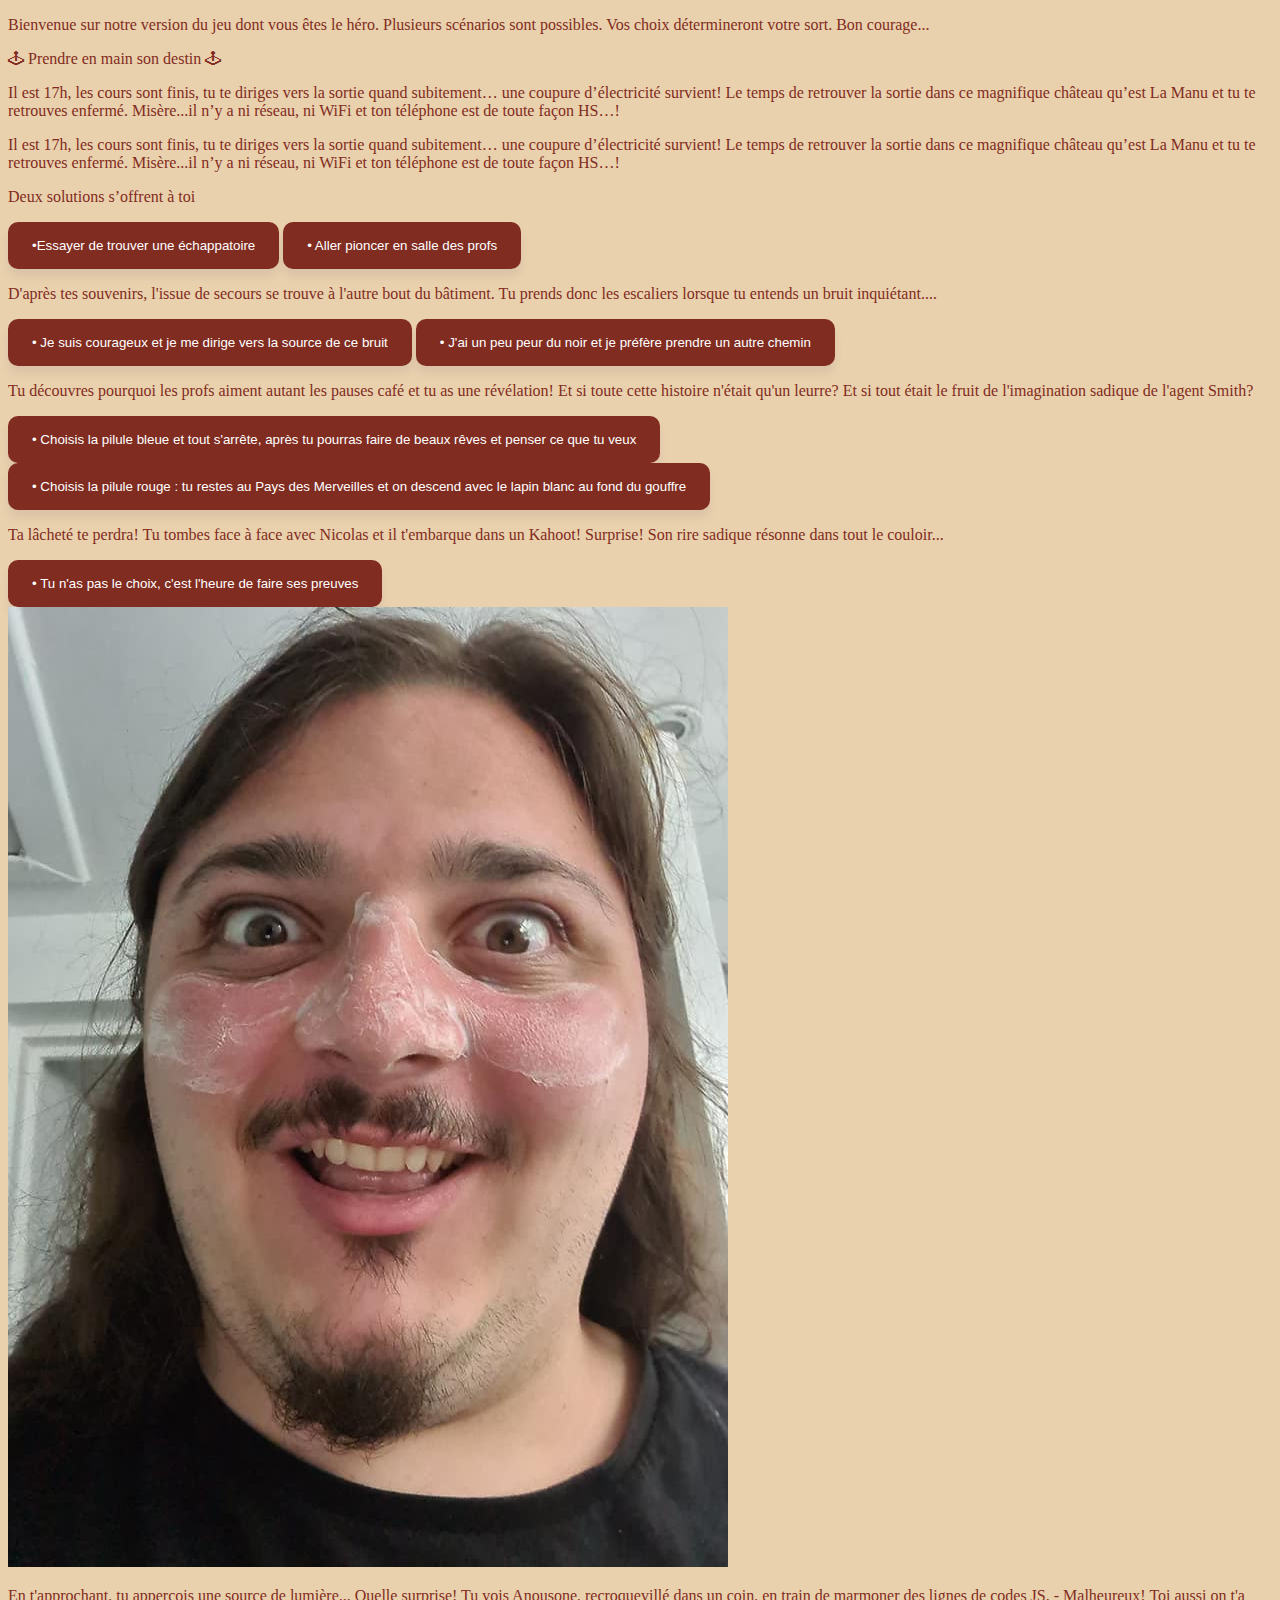
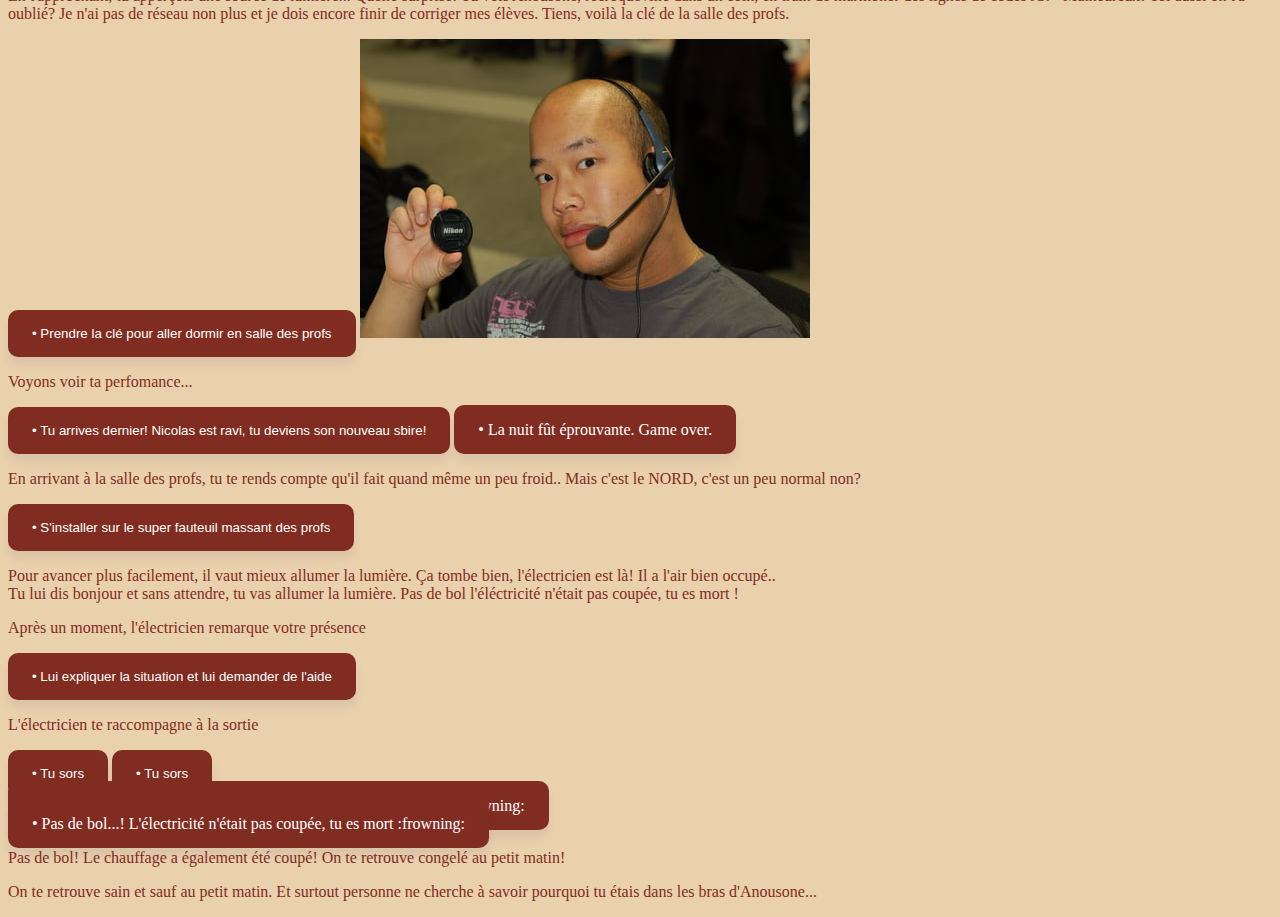
<file: jeu.html>
<!doctype html>
<html lang="fr">

<head>
  <title>Title</title>
  <!-- Required meta tags -->
  <meta charset="utf-8">
  <meta name="viewport" content="width=device-width, initial-scale=1, shrink-to-fit=no">

  <!-- Bootstrap CSS -->
  <link rel="stylesheet" href="https://cdn.jsdelivr.net/npm/bootstrap@4.5.3/dist/css/bootstrap.min.css" integrity="sha384-TX8t27EcRE3e/ihU7zmQxVncDAy5uIKz4rEkgIXeMed4M0jlfIDPvg6uqKI2xXr2" crossorigin="anonymous">
  <link rel="stylesheet" href="./assets/styles/style.css">

</head>

<body>
  <div class="container-fluid text-center mt-5">
    <div class="row">
      <div class="col-12">
        <div class="escape-block">
          <div class="letsplay">
            <p>Bienvenue sur notre version du jeu dont vous êtes le héro. Plusieurs scénarios sont possibles. Vos choix
              détermineront votre sort. Bon courage...</p>
            <a type="button" id="lets-play" class="btn btn-success">🕹 Prendre en main son destin 🕹</a>
          </div>
          <div class="beginning">
            <p id="beginning">Il est 17h, les cours sont finis, tu te diriges vers la sortie quand
              subitement… une coupure d’électricité survient!
              Le temps de retrouver la sortie dans ce magnifique château qu’est La Manu et tu te retrouves enfermé.
              Misère...il n’y a ni réseau, ni WiFi et ton téléphone est de toute façon HS…!
            </p>
          </div>
          <div id="q1-block">
            <p>Il est 17h, les cours sont finis, tu te diriges vers la sortie quand
              subitement… une coupure d’électricité survient!
              Le temps de retrouver la sortie dans ce magnifique château qu’est La Manu et tu te retrouves enfermé.
              Misère...il n’y a ni réseau, ni WiFi et ton téléphone est de toute façon HS…!</p>
            <p id="q1">Deux solutions s’offrent à toi</p>
            <button class="response btn " id="escape">•Essayer de trouver une échappatoire</button>
            <button class="response btn " id="sleep">• Aller pioncer en salle des profs</button>
          </div>
          <div class="q2-block">
            <p id="q2">D'après tes souvenirs, l'issue de secours se trouve à l'autre bout du bâtiment. Tu prends donc
              les
              escaliers lorsque tu entends un bruit inquiétant....</p>
            <button class="btn " id="brave">• Je suis courageux et je me dirige vers la source de ce
              bruit</button>
            <button class="btn " id="scared">• J'ai un peu peur du noir et je préfère prendre un autre
              chemin</button>
          </div>
          <div class="q3-block">
            <p id="q3"> Tu découvres pourquoi les profs aiment autant les pauses café et tu as une révélation! Et si
              toute
              cette histoire n'était qu'un leurre? Et si tout était le fruit de l'imagination sadique de l'agent Smith?
            </p>
            <button class="btn " id="live">• Choisis la pilule bleue et tout s'arrête, après tu pourras faire
              de beaux rêves et penser ce que tu veux</button>
            <button class="btn " id="die">• Choisis la pilule rouge : tu restes au Pays des Merveilles et on
              descend avec le lapin blanc au fond du gouffre</button>
          </div>
          <div class="q4-block">
            <p id="q4"> Ta lâcheté te perdra! Tu tombes face à face avec Nicolas et il t'embarque dans un Kahoot!
              Surprise! Son rire sadique résonne dans tout le couloir...</p>
            <button class="btn " id="kahoot">• Tu n'as pas le choix, c'est l'heure de faire ses
              preuves</button>
            <div class="col-12">
              <img class="img-fluid mt-4" src="assets/img/nicolas.jpg">
            </div>
          </div>
          <div class="anousone-block">
            <p id="anousone">En t'approchant, tu apperçois une source de lumière...
              Quelle surprise! Tu vois Anousone, recroquevillé dans un coin, en train de marmoner des lignes de codes
              JS.
              - Malheureux! Toi aussi on t'a oublié? Je n'ai pas de réseau non plus et je dois encore finir de corriger
              mes
              élèves.
              Tiens, voilà la clé de la salle des profs.
            </p>
            <button class="btn " id="key">• Prendre la clé pour aller dormir en salle des profs</button>
            <img class="img-fluid mt-5" src="assets/img/anousone.jpg">
          </div>
          <div class="result-block">
            <p id="result"> Voyons voir ta perfomance...</p>
            <button class="btn " id="lose">• Tu arrives dernier! Nicolas est ravi, tu deviens son nouveau
              sbire!</button>
            <span id="nicolasending">• La nuit fût éprouvante. Game over.</span>
          </div>
          <div class="teachersroom-block">
            <p id="teachersroom">En arrivant à la salle des profs, tu te rends compte qu'il fait quand même un peu
              froid..
              Mais c'est le NORD, c'est un peu normal non?
            </p>
            <button class="btn " id="chill">• S'installer sur le super fauteuil massant des profs</button>
          </div>
        </div>
        <div id="sleep-block">
          <!-- If escape -->
          <div id="tooeasy">
            <p id="">Pour avancer plus facilement, il vaut mieux allumer la lumière.
              Ça tombe bien, l'électricien est là! Il a l'air bien occupé..<br />Tu lui dis bonjour et sans attendre, tu vas allumer la
              lumière. Pas de bol l'éléctricité n'était pas coupée, tu es mort !</p>
          </div>

          <!-- if wait -->
          <div id="plomber">
            <p id="">Après un moment, l'électricien remarque votre présence</p>
            <button id="help">• Lui expliquer la situation et lui demander de l'aide</button>
          </div>

          <div id="exit">
            <p id="msg-electric">L'électricien te raccompagne à la sortie</p>
            <button id="sadDeath">• Tu sors</button>
            <button id="happyEnd">• Tu sors</button>
          </div>

          <div id="sadGameOver">
            <span id="">• Pas de bol! La poignée était connectée à l'électricité... tu es mort :frowning: </span>
          </div>

          <!-- If lumos  -->
          <div id="ah">
            <span id="">• Pas de bol...! L'électricité n'était pas coupée, tu es mort :frowning: </span>
          </div>
        </div>
      </div>
    </div>

    <!-- If die -->
    <p id="dead"> Pas de bol! Le chauffage a également été coupé! On te retrouve congelé au petit matin!</p>
    <!-- If live -->
    <p id="alive"> On te retrouve sain et sauf au petit matin. Et surtout personne ne cherche à savoir pourquoi tu étais
      dans les bras d'Anousone...</p>

    <!-- If scared : Défaite -->
    <!-- Si tu choisis de fuir -->



    <!-- Optional JavaScript -->
    <!-- jQuery first, then Popper.js, then Bootstrap JS -->
    <script src="https://code.jquery.com/jquery-3.5.1.slim.min.js" integrity="sha384-DfXdz2htPH0lsSSs5nCTpuj/zy4C+OGpamoFVy38MVBnE+IbbVYUew+OrCXaRkfj" crossorigin="anonymous"></script>
    <script src="https://cdn.jsdelivr.net/npm/bootstrap@4.5.3/dist/js/bootstrap.bundle.min.js" integrity="sha384-ho+j7jyWK8fNQe+A12Hb8AhRq26LrZ/JpcUGGOn+Y7RsweNrtN/tE3MoK7ZeZDyx" crossorigin="anonymous"></script>
    <script src="assets/js/script.js"></script>
</body>

</html>
</file>
<file: assets/styles/style.css>
body {
    background-color: #EAD1AE;
    color: #812C21;
}

button,
span {
    border-radius: 10px;
    border: none;
    background: #812C21 !important;
    color: #fff !important;
    padding: 16px 24px;
    text-decoration: none;
    transition: all 200ms ease;
    box-shadow: rgba(37, 39, 89, 0.08) 0px 8px 8px 0;
}

button:hover {
    cursor: pointer;
    background: #520e05f6;
}
</file>
